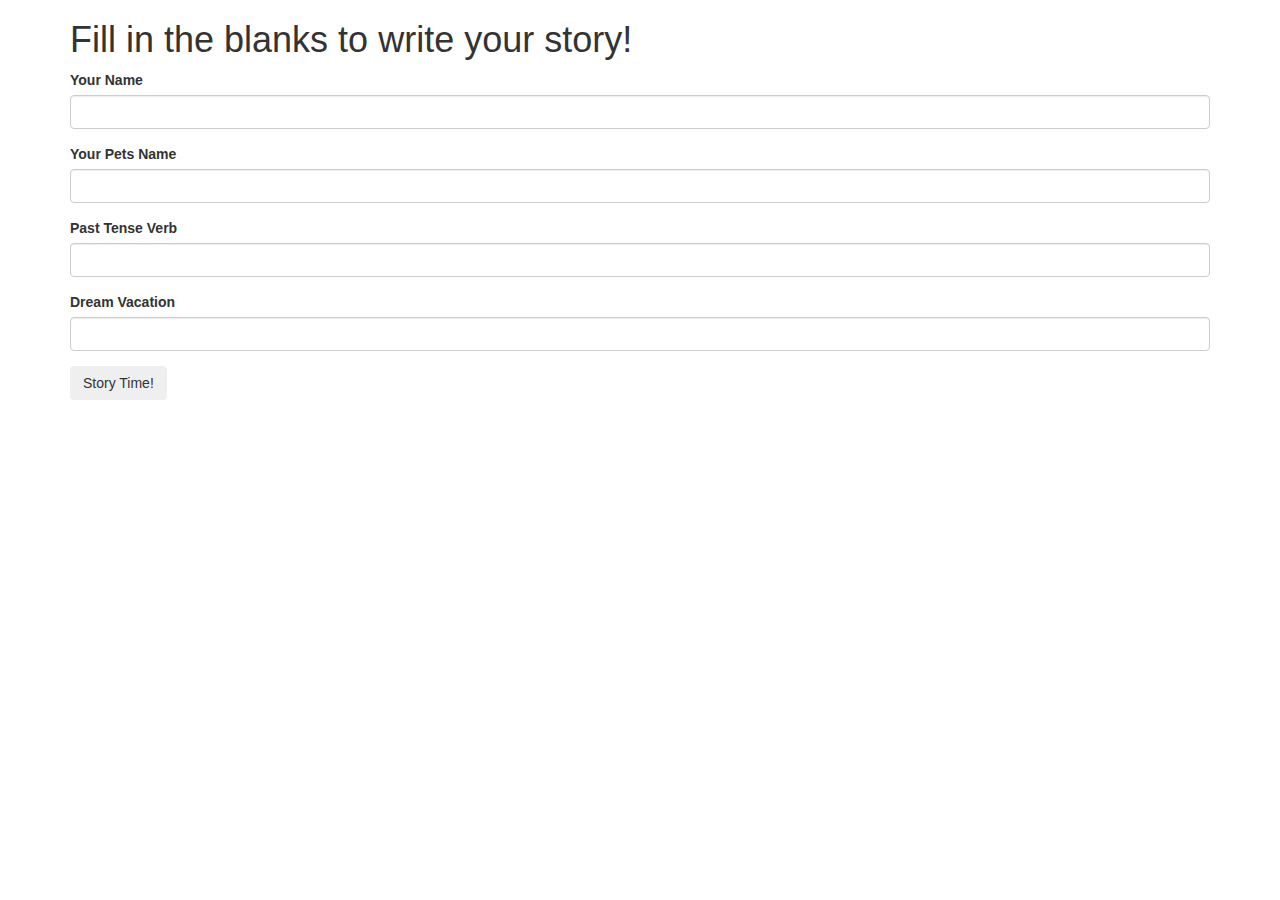
<file: index2.html>
<!DOCTYPE html>
<html>
  <head>
    <link href="css/bootstrap.css" rel="stylesheet" type="text/css">
    <link href="css/main.css" rel="stylesheet" type="text/css">
    <script src="js/jquery-3.1.0.js"></script>
    <script src="js/scripts.js"></script>
    <title>A fantastical adventure</title>
  </head>
  <body>
    <div class="container">
      <h1>Fill in the blanks to write your story!</h1>
      <div id="blanks">
        <form>
          <div class="form-group">
            <label for="person">Your Name</label>
            <input id="person" class="form-control" type="text">
          </div>

          <div class="form-group">
            <label for="animal">Your Pets Name</label>
            <input id="animal" class="form-control" type="text">
          </div>

          <div class="form-group">
            <label for="verb">Past Tense Verb</label>
            <input id="verb" class="form-control" type="text">
          </div>

          <div class="form-group">
            <label for="place">Dream Vacation</label>
            <input id="place" class="form-control" type="text">
          </div>

          <button type="submit" class="btn">Story Time!</button>
        </form>
      </div>

      <div id="story">
        <h1>Story</h1>
        <p>Once upon a time <span class="person"></span> and <span class="animal"></span> were <span class="verb"></span> through the <span class="place"></span>.</p>
      </div>
    </div>
  </body>
</html>
</file>
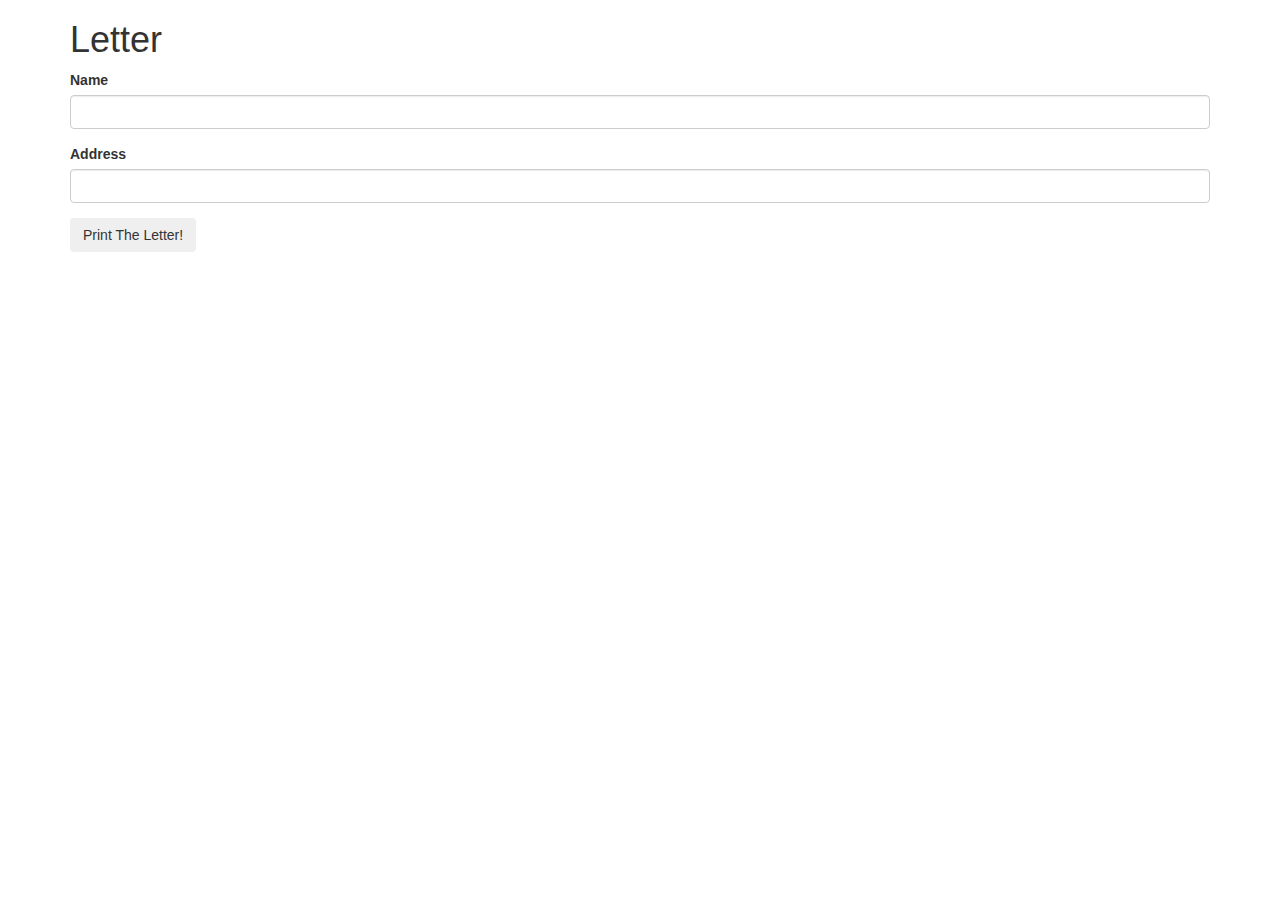
<file: index3.html>
<!DOCTYPE html>
<html>
  <head>
    <link href="css/bootstrap.css" rel="stylesheet" type="text/css">
    <link href="css/main.css" rel="stylesheet" type="text/css">
    <script src="js/jquery-3.1.0.js"></script>
    <script src="js/js.js"></script>
    <title>A fantastical adventure</title>
  </head>
  <body>
    <div class="container">
      <h1>Letter</h1>
      <div id="letterInput">
        <form>
          <div class="form-group">
            <label for="person">Name</label>
            <input id="person" class="form-control" type="text">
          </div>

          <div class="form-group">
            <label for="address">Address</label>
            <input id="address" class="form-control" type="text">
          </div>

          <button type="submit" class="btn">Print The Letter!</button>
        </form>
      </div>

      <div id="letter">
        <div id="recipient">
          <p class="person1"></p>
        </div>
        <div id="message">
          <p class="address1"></p>
        </div>
      </div>
    </div>
  </body>
</html>
</file>
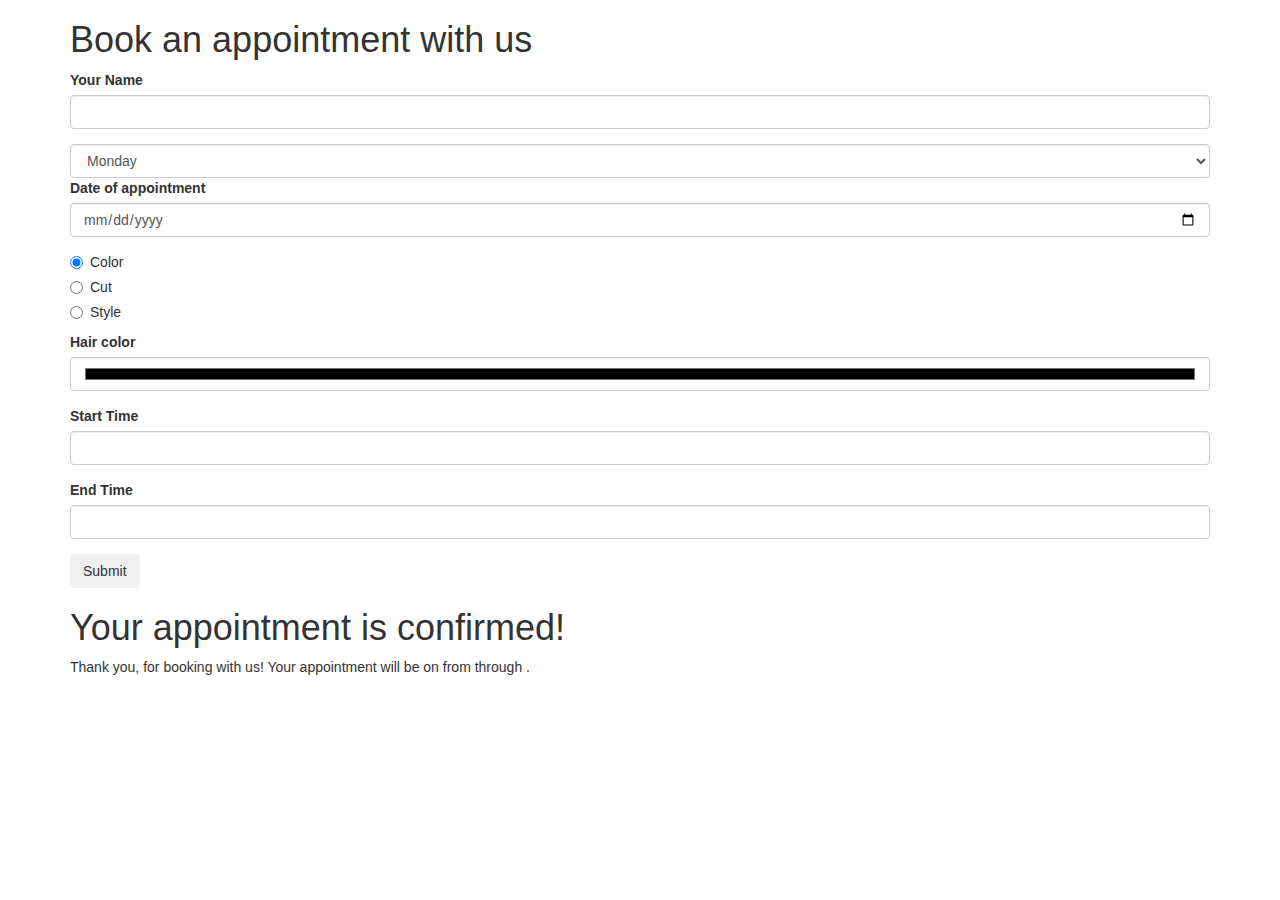
<file: index4.html>
<!DOCTYPE html>
<html>
  <head>
    <link href="css/bootstrap.css" rel="stylesheet" type="text/css">
    <link href="css/main.css" rel="stylesheet" type="text/css">
    <script src="js/jquery-3.1.0.js"></script>
    <script src="js/scripts4.js"></script>
    <title>Book with us</title>
  </head>
  <body>
    <div class="container">
      <h1>Book an appointment with us</h1>
      <div id="blanks">
        <form>
          <div class="form-group">
            <label for="person">Your Name</label>
            <input id="person" class="form-control" type="text">
          </div>

          <select class="form-control" id="day">
            <option>Monday</option>
            <option>Tuesday</option>
            <option>Wednesday</option>
            <option>Thursday</option>
            <option>Friday</option>
          </select>

          <div class="form-group">
            <label for="appointment">Date of appointment</label>
            <input id="appointment" class="form-control" type="date">
          </div>

          <div class="radio">
            <label>
              <input type="radio" name="service" value="color" checked>
              Color
            </label>
          </div>
          <div class="radio">
            <label>
              <input type="radio" name="service" value="cut">
              Cut
            </label>
          </div>
          <div class="radio">
            <label>
              <input type="radio" name="service" value="style">
              Style
            </label>
          </div>

          <div class="form-group">
            <label for "color">Hair color</label>
            <input id="color" class="form-control" type="color">
          </div>

          <div class="form-group">
            <label for="startTime">Start Time</label>
            <input id="startTime" class="form-control" type="text">
          </div>

          <div class="form-group">
            <label for="endTime">End Time</label>
            <input id="endTime" class="form-control" type="text">
          </div>

          <button type="submit" class="btn">Submit</button>
        </form>
      </div>

      <div id="confirmation">
        <h1>Your appointment is confirmed!</h1>
        <p>Thank you, <span class="person"></span> for booking with us! Your appointment will be on <span class="date"></span> from <span class="startTime"></span> through <span class="endTime"></span>.</p>
      </div>
    </div>
  </body>
</html>
</file>
<file: css/main.css>
#story{
  display: none;
}
#letter {
  display: none;
  width: 600px;
  height: 900px;
  border: 2px solid black;
}
#recipient {

}
#message {
  text-align: center;

}
</file>
